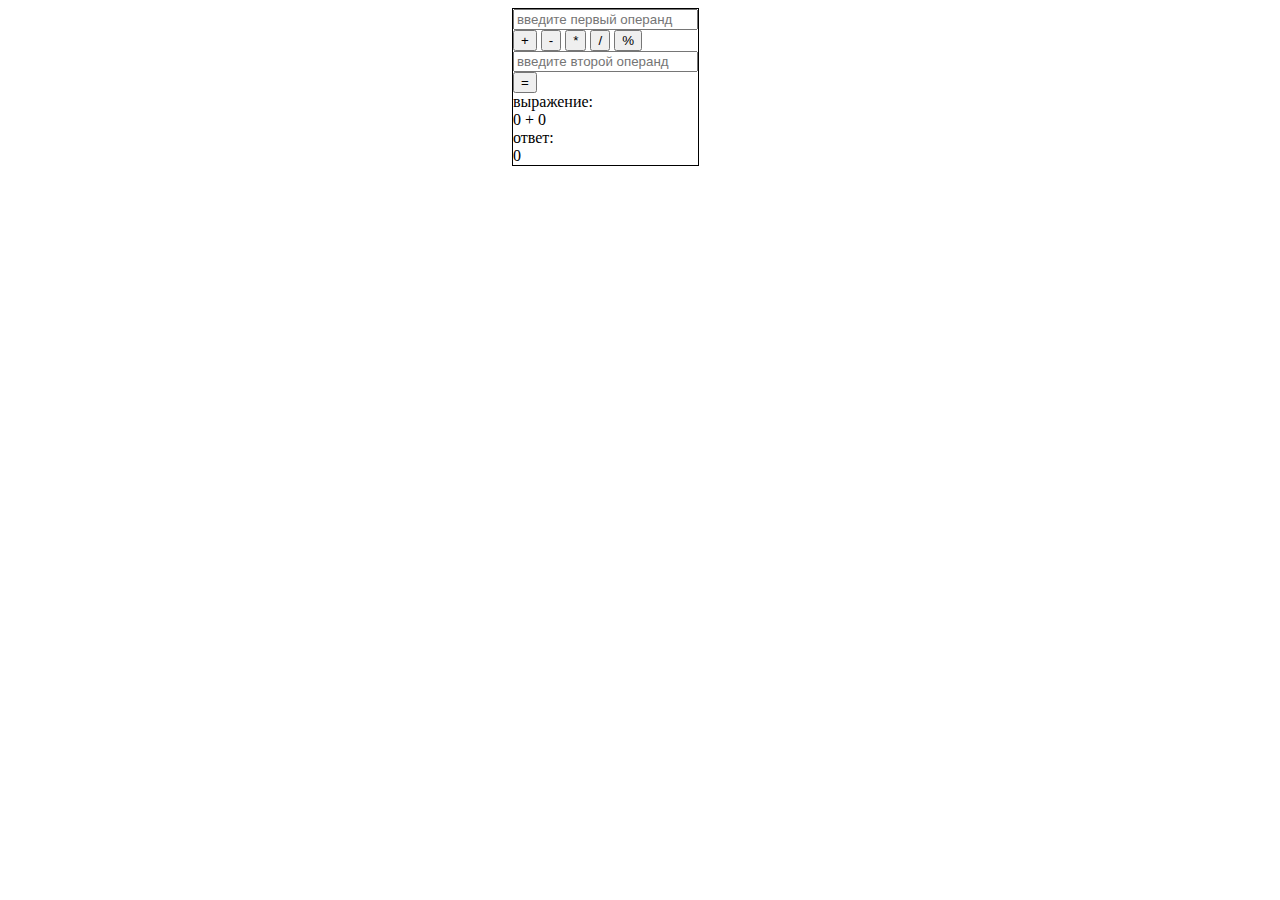
<file: 1st lab/index.html>
<!DOCTYPE html>
<html lang="en">
<head>
    <meta charset="UTF-8">
    <meta name="viewport" content="width=device-width, initial-scale=1.0">
    <title>калькулятор</title>
</head>
<body>
    <div style="position: absolute; left: 40%; border: 1px solid black;">
        <!--используем input для получения ввода от пользователя, при изменении содержания формы ввода вызываем функцию,
        которая изменяет строку выражения (это сделано просто для приличия и потом пригодится при подготовке отчёта)-->
        <input type="number" minlength="1" oninput="create_expression()" pattern="[0-9]" placeholder="введите первый операнд"></input> <br>

        <!-- при нажатии кнопки вызываем ту же функцию, что и при изменении формы, а также изменяем переменную operator (она находится в файле scripts.js)-->
        <button onclick="operator='+'; create_expression()">+</button>
        <button onclick="operator='-'; create_expression()">-</button>
        <button onclick="operator='*'; create_expression()">*</button>
        <button onclick="operator='/'; create_expression()">/</button>
        <button onclick="operator='%'; create_expression()">%</button> <br>

        <input type="number" oninput="create_expression()" minlength="1" pattern="[0-9]" placeholder="введите второй операнд"></input> <br>

        <!--эта кнопка вызывает основную функцию, которая призводит расчёты и заменяет значение в поле "ответ"-->
        <button onclick="calculate()">=</button> <br>

        <!--формы для ответов, в которые, при выполнении программы, будут заноситься данные-->
        <a>выражение:<br>   <output id="math_expression">0 + 0</output></a> <br>
        <a>ответ:<br>   <output id="result">0</output></a>
    </div>
</body>
</html>

<script src="scripts.js"></script>
</file>
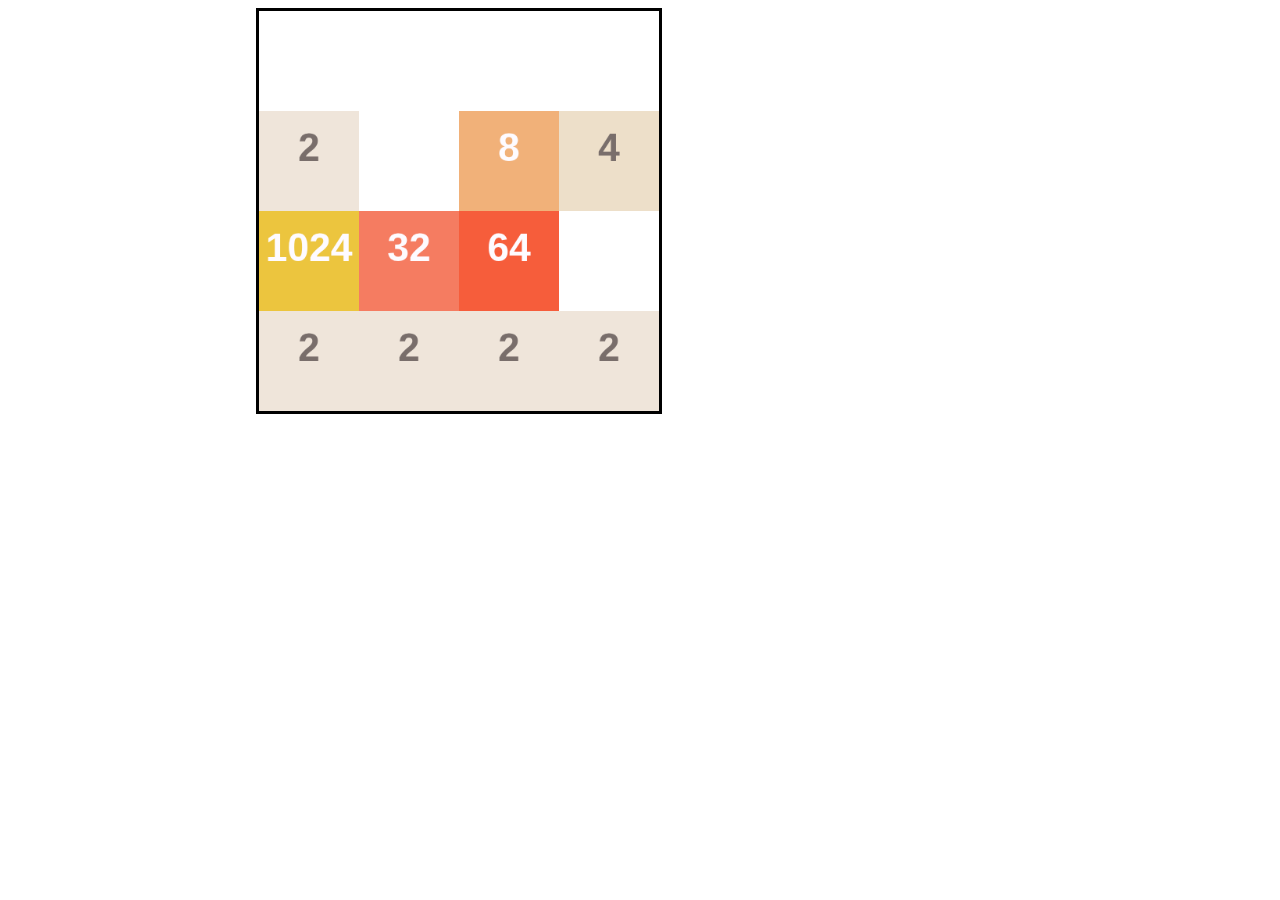
<file: 6th lab/index.html>
<!DOCTYPE html>
<html lang="en">
<head>
    <meta charset="UTF-8">
    <meta name="viewport" content="width=device-width, initial-scale=1.0">
    <title>Document</title>
</head>
<body>
    <div id="parent">
        <div id="container" width="60%" height="60%">
            <canvas id="canvas" width="512px" height="512px"></canvas>
        </div>
    </div>
</body>
</html>

<link rel="stylesheet" href="style.css">
<script src="script.js"></script>
</file>
<file: 6th lab/style.css>
#canvas {
    position: absolute;
    left: 20%;
    width: 400px;
    height: 400px;
    border: 3px solid black;
}
</file>
